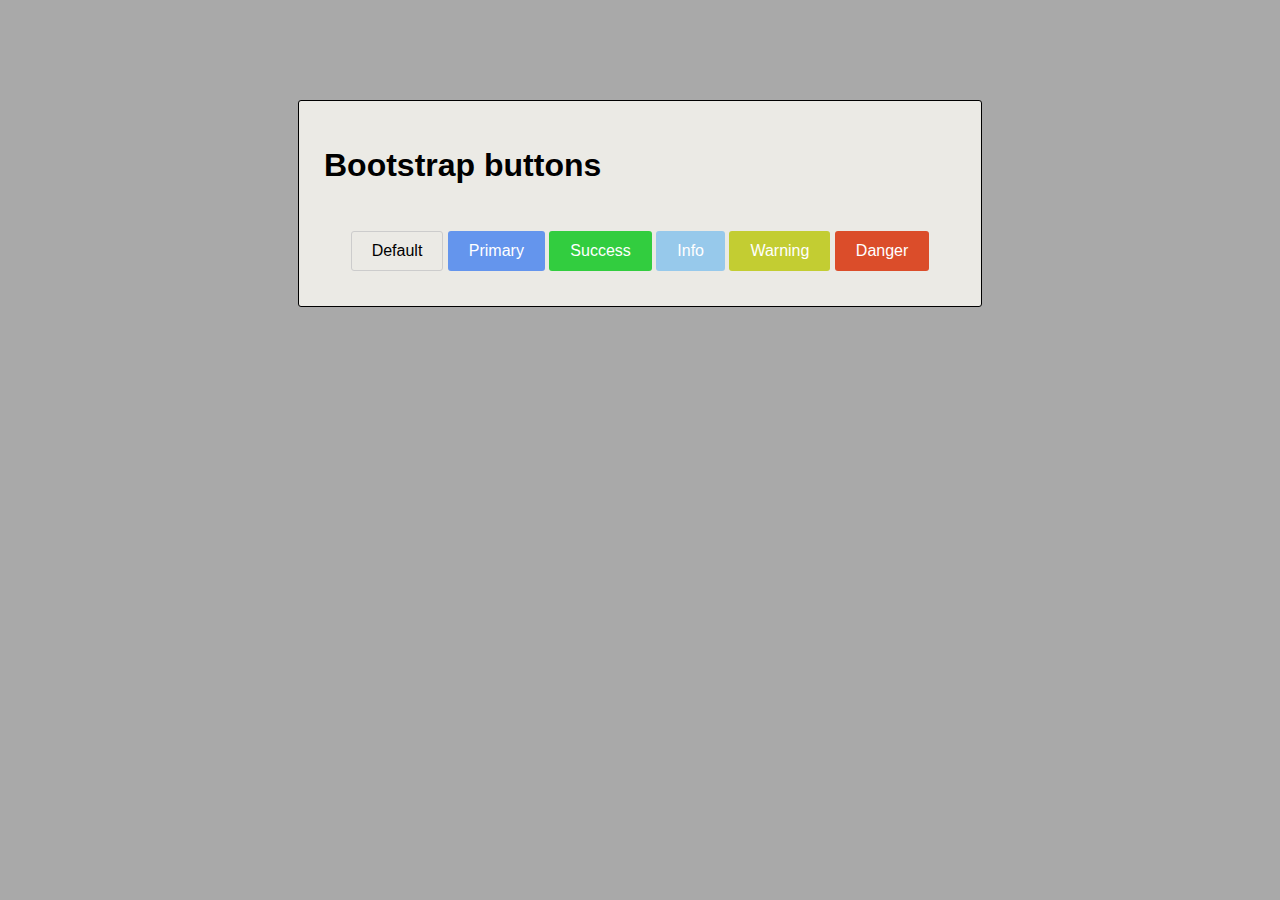
<file: bootstrap-buttons/index.html>
<!DOCTYPE html>
<html lang="en">

<head>
    <meta charset="UTF-8">
    <meta name="viewport" content="width=device-width, initial-scale=1.0">
    <title>Document</title>
    <link rel="stylesheet" href="https://marksheet.io/css/reset.css">
    <link rel="stylesheet" href="style.css">
</head>

<body>
    <div class="container">
        <h1>Bootstrap buttons</h1>
        <div class="nav-buttons">
            <a href="" id="def" class="btn">Default</a>
            <a href="" id="pri" class="btn">Primary</a>
            <a href="" id="suc" class="btn">Success</a>
            <a href="" id="inf" class="btn">Info</a>
            <a href="" id="war" class="btn">Warning</a>
            <a href="" id="dan" class="btn">Danger</a>
        </div>


    </div>
</body>

</html>
</file>
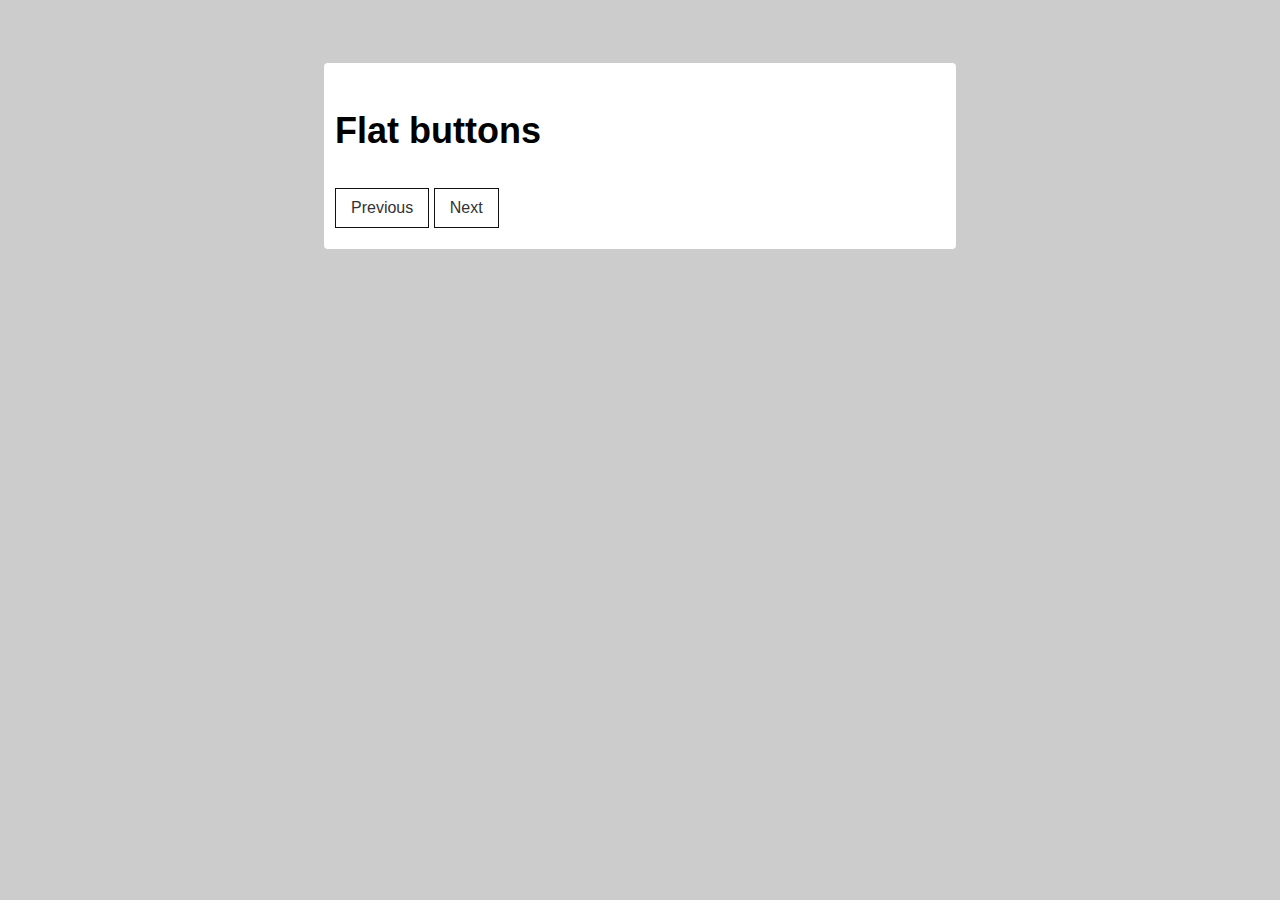
<file: flat-buttons/index.html>
<!DOCTYPE html>
<html lang="en">

<head>
    <meta charset="UTF-8">
    <meta name="viewport" content="width=device-width, initial-scale=1.0">
    <title>Document</title>
    <link rel="stylesheet" href="style.css">
</head>

<body>
    <div class="container">
        <h3>Flat buttons</h3>
        <a href="#" class="flat-btn">Previous</a>
        <a href="#" class="flat-btn">Next</a>
    </div>
</body>

</html>
</file>
<file: bootstrap-buttons/style.css>
body {
    background-color: darkgray;
    font-family: Arial, Helvetica, sans-serif;
}

.container {
    width: 50%;
    margin: 100px auto;
    background-color: rgb(235, 234, 229);
    border: 1px solid black;
    border-radius: 3px;
    padding: 25px;
}

h1 {
    font-size: 2rem;
    padding-bottom: 25px;
}

.nav-buttons {
    width: 100%;
    margin: 0 auto;
    text-align: center;
}

.btn {
    display: inline-block;
    text-decoration: none;
    padding: 10px 20px;
    border: 1px solid transparent;
    border-radius: 3px;
    color: black;
    margin-bottom: 10px;
}

#def {
    border-color: #ccc;
}

#def:hover {
    background-color: rgb(177, 176, 172);
}

#pri {
    background-color: cornflowerblue;
    color: white;
}

#pri:hover {
    background-color: rgb(77, 114, 184);
    color: white;
}

#suc {
    background-color: rgb(50, 205, 63);
    color: white;
}

#suc:hover {
    background-color: rgb(34, 138, 42);
    color: white;
}

#inf {
    background-color: rgb(151, 201, 235);
    color: white;
}

#inf:hover {
    background-color: rgb(84, 137, 172);
    color: white;
}

#war {
    background-color: rgb(195, 205, 50);
    color: white;
}

#war:hover {
    background-color: rgb(157, 167, 17);
    color: white;
}

#dan {
    background-color: rgb(219, 77, 42);
    color: white;
}

#dan:hover {
    background-color: rgb(158, 48, 21);
    color: white;
}
</file>
<file: flat-buttons/style.css>
* {
    box-sizing: border-box;
}

body {
    background-color: #ccc;
    font-family: Arial, Helvetica, sans-serif;
}

.container {
    width: 50%;
    background-color: #fff;
    margin: 0 auto;
    margin-top: 5%;
    padding: 10px;
    border: 1px solid transparent;
    border-radius: 4px;
}

h3 {
    font-size: 36px;
}

.flat-btn {
    display: inline-block;
    padding: 10px 15px;
    margin-bottom: 10px;
    border: 1px solid #111;
    text-align: center;
    text-decoration: none;
    color: #333;
    transition: background-color .5s ease-in-out;
}

.flat-btn:hover {
    background-color: #333;
    color: #fff;
}
</file>
